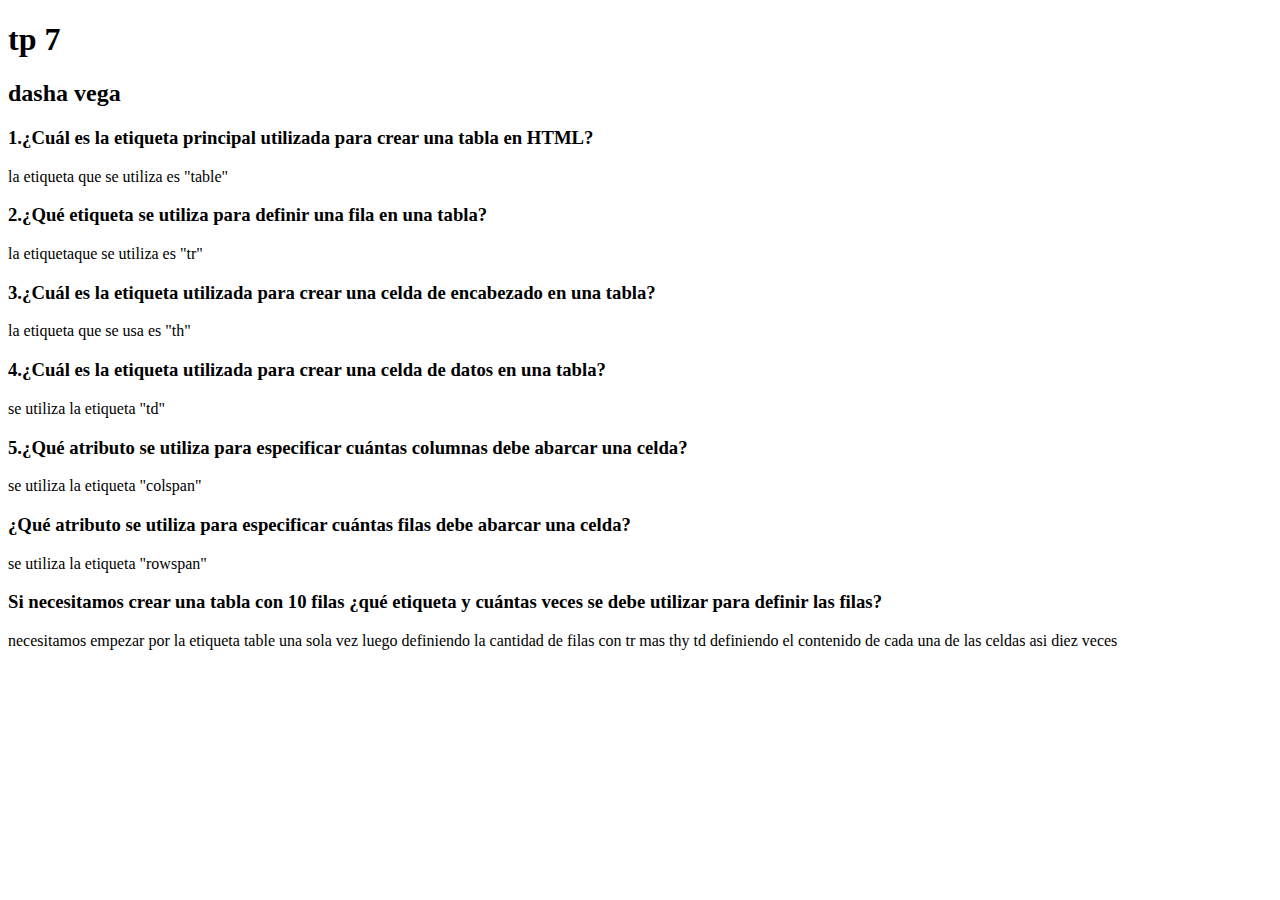
<file: index.html>
<!DOCTYPE html>
<html lang="en">

<head>
    <meta charset="UTF-8">
    <meta name="viewport" content="width=device-width, initial-scale=1.0">
    <title>Document</title>
</head>

<body>
    <h1>tp 7</h1>
    <h2> dasha vega</h2>
    <h3>1.¿Cuál es la etiqueta principal utilizada para crear una tabla en HTML?</h3>
    <p>la etiqueta que se utiliza es "table" </p>


    <h3>2.¿Qué etiqueta se utiliza para definir una fila en una tabla?</h3>
    <p>la etiquetaque se utiliza es "tr"</p>

    <h3>3.¿Cuál es la etiqueta utilizada para crear una celda de encabezado en una tabla?</h3>
    <p> la etiqueta que se usa es "th"</p>

    <h3>4.¿Cuál es la etiqueta utilizada para crear una celda de datos en una tabla?
    </h3>
    <p> se utiliza la etiqueta "td"</p>
    <h3>5.¿Qué atributo se utiliza para especificar cuántas columnas debe abarcar una celda?
    </h3>
    <p>se utiliza la etiqueta "colspan"</p>
    <h3>¿Qué atributo se utiliza para especificar cuántas filas debe abarcar una celda?
    </h3>
    <p> se utiliza la etiqueta "rowspan"</p>
    <h3>Si necesitamos crear una tabla con 10 filas ¿qué etiqueta y cuántas veces se debe utilizar para definir las
        filas?
    </h3>
    <p>necesitamos empezar por la etiqueta table una sola vez  luego definiendo la cantidad de filas con tr mas thy td definiendo el
        contenido de cada una de las celdas asi diez veces </p>







</body>

</html>
</file>
